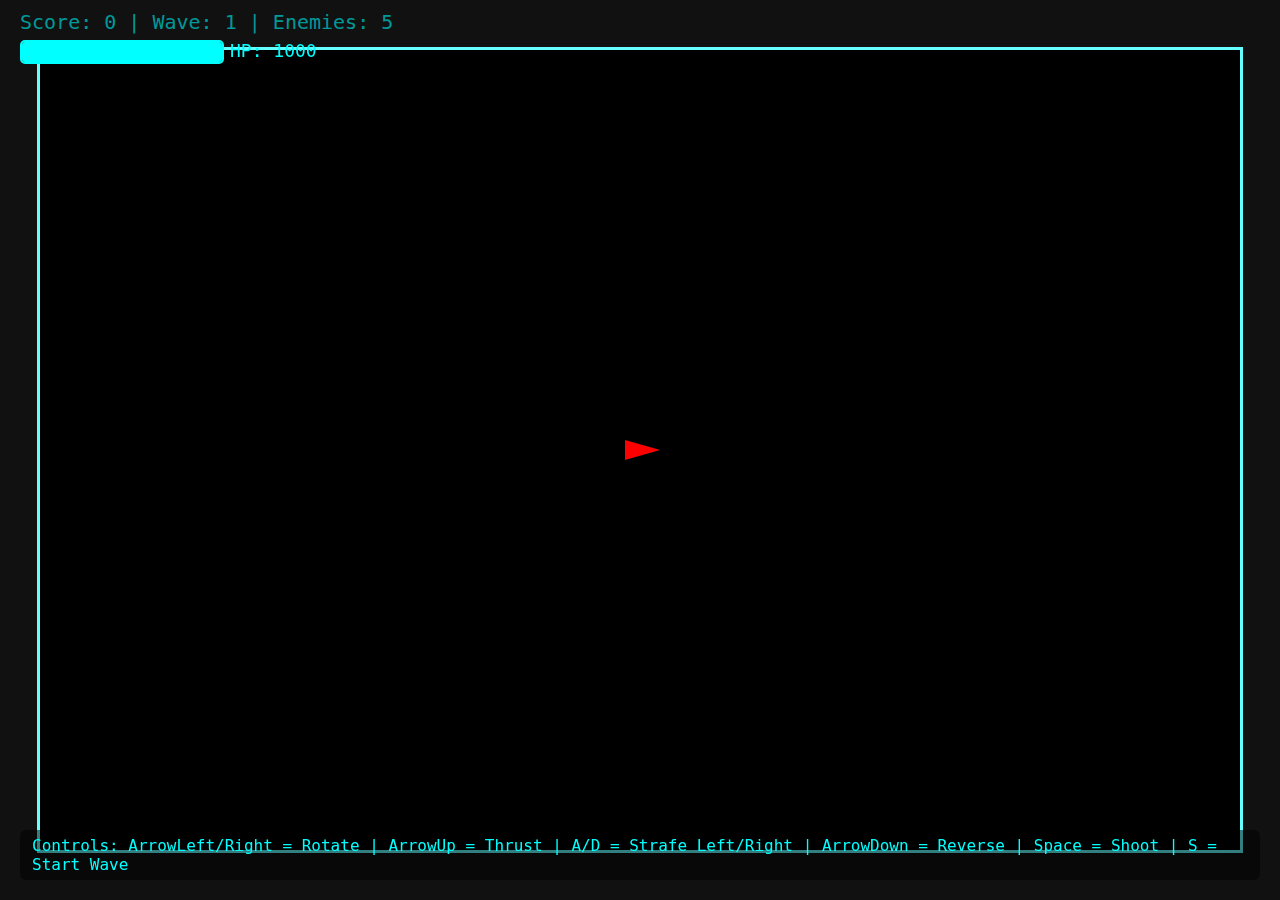
<file: index.html>
<!DOCTYPE html>
<html lang="en">
<head>
  <meta charset="UTF-8" />
  <title>Astroid Blues</title>
  <link rel="stylesheet" href="css/style.css">
</head>
<body>
<div id="hud">Score: 0 | Wave: 1 | Enemies: 5</div>

<div id="healthBarContainer">
  <div id="healthBarFill"></div>
</div>
<div id="healthText" style="
  position: absolute;
  top: 40px; left: 230px;
  color: #00ffff;
  font-family: monospace;
  font-size: 18px;
  user-select: none;
">HP: 1000</div>

<div id="controls" style="
  position: absolute;
  bottom: 20px;
  left: 20px;
  color: #00ffff;
  font-family: monospace;
  font-size: 16px;
  user-select: none;
  background: rgba(0,0,0,0.5);
  padding: 6px 12px;
  border-radius: 6px;
  max-width: 95vw;
">
  Controls: ArrowLeft/Right = Rotate | ArrowUp = Thrust | A/D = Strafe Left/Right | ArrowDown = Reverse | Space = Shoot | S = Start Wave
</div>

<div id="waveScreen">
  <div id="waveMessage">Wave 1 Complete!</div>
  <div id="enemyCount"></div>
  <span>Press "S" to start next wave</span>
</div>

<canvas id="gameCanvas" width="1200" height="800"></canvas>

<script src="js/index.js"></script>
</body>
</html>
</file>
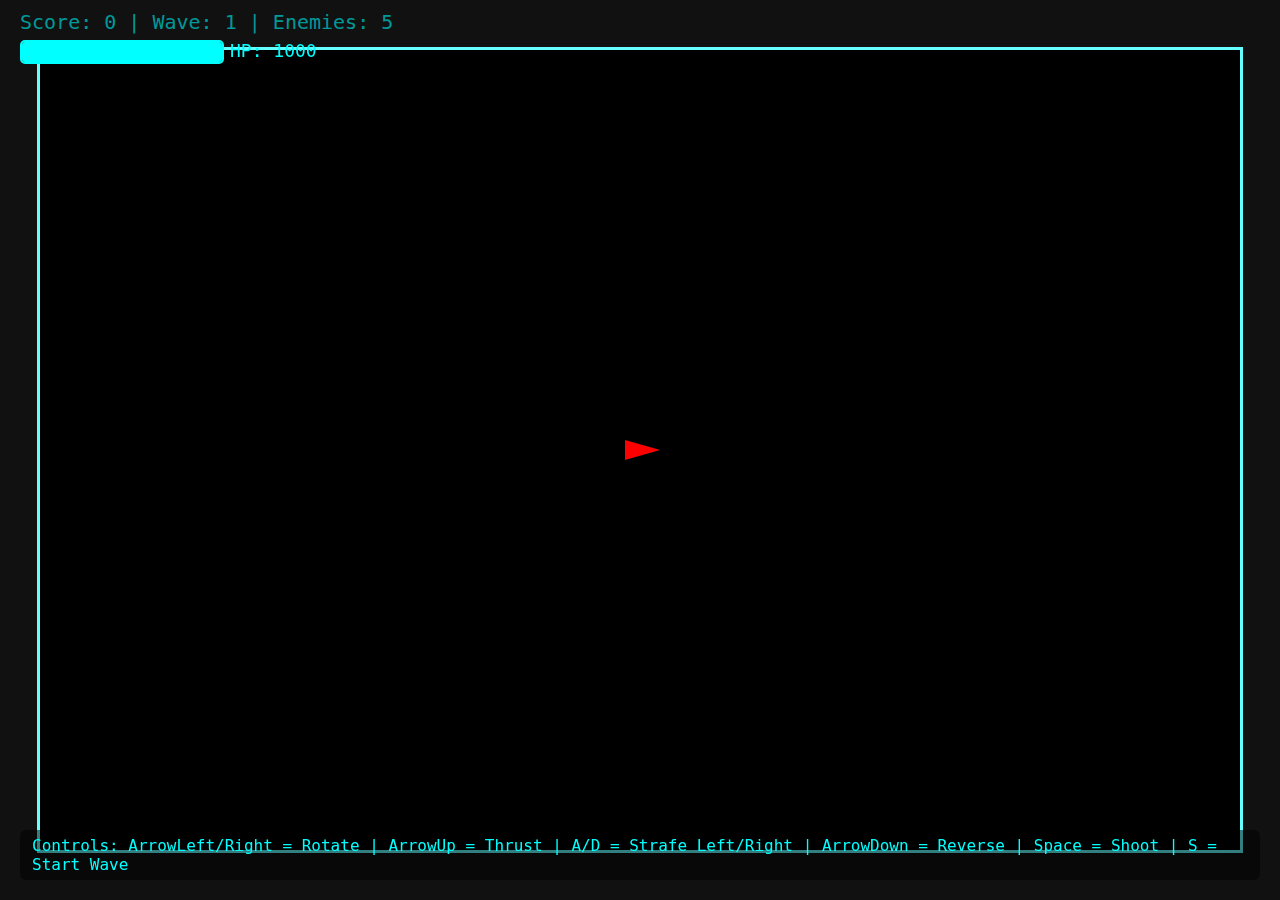
<file: OLDasteroidBlues.html>
<!DOCTYPE html>
<html lang="en">
<head>
  <meta charset="UTF-8" />
  <title>Astroid Blues</title>
  <style>
html, body {
  height: 100%;
  margin: 0;
}

body {
  display: flex;
  justify-content: center;  /* horizontal centering */
  align-items: center;      /* vertical centering */
  background: #111;         /* optional, for contrast */
  height: 100vh;            /* full viewport height */
  overflow: hidden;
}

canvas {
  background: #000;
  border: 3px solid #66ffff;
  display: block;
}

    #hud {
      position: absolute;
      top: 10px; left: 20px;
      color: #009999;
      font-family: monospace;
      font-size: 20px;
      user-select: none;
    }
    #waveScreen {
      position: absolute;
      top: 0; left: 0; width: 100vw; height: 100vh;
      background: rgba(0,0,0,0.9);
      color: #00ffff;
      font-family: monospace;
      font-size: 40px;
      display: flex;
      flex-direction: column;
      justify-content: center;
      align-items: center;
      user-select: none;
      z-index: 10;
      visibility: hidden;
    }
    #waveScreen span {
      font-size: 18px;
      margin-top: 20px;
      color: #66ffff;
    }
    /* Health bar container */
    #healthBarContainer {
      position: absolute;
      top: 40px; left: 20px;
      width: 200px;
      height: 20px;
      border: 2px solid #00ffff;
      border-radius: 5px;
      background: #222;
      user-select: none;
    }
    /* Health bar fill */
    #healthBarFill {
      height: 100%;
      background: #00ffff;
      width: 100%;
      border-radius: 3px;
      transition: width 0.2s ease;
    }
  </style>
</head>
<body>
<div id="hud">Score: 0 | Wave: 1 | Enemies: 5</div>

<div id="healthBarContainer">
  <div id="healthBarFill"></div>
</div>
<div id="healthText" style="
  position: absolute;
  top: 40px; left: 230px;
  color: #00ffff;
  font-family: monospace;
  font-size: 18px;
  user-select: none;
">HP: 1000</div>

<div id="controls" style="
  position: absolute;
  bottom: 20px;
  left: 20px;
  color: #00ffff;
  font-family: monospace;
  font-size: 16px;
  user-select: none;
  background: rgba(0,0,0,0.5);
  padding: 6px 12px;
  border-radius: 6px;
  max-width: 95vw;
">
  Controls: ArrowLeft/Right = Rotate | ArrowUp = Thrust | A/D = Strafe Left/Right | ArrowDown = Reverse | Space = Shoot | S = Start Wave
</div>

<div id="waveScreen">
  <div id="waveMessage">Wave 1 Complete!</div>
  <div id="enemyCount"></div>
  <span>Press "S" to start next wave</span>
</div>

<canvas id="gameCanvas" width="1200" height="800"></canvas>

<script>
const canvas = document.getElementById("gameCanvas");
const ctx = canvas.getContext("2d");
const hud = document.getElementById("hud");
const waveScreen = document.getElementById("waveScreen");
const waveMessage = document.getElementById("waveMessage");
const enemyCount = document.getElementById("enemyCount");
const healthBarFill = document.getElementById("healthBarFill");
const healthText = document.getElementById("healthText");

let keys = {};
document.addEventListener("keydown", e => keys[e.code] = true);
document.addEventListener("keyup", e => keys[e.code] = false);

const MAX_HP = 1000;

const player = {
  x: 600, y: 400,
  angle: 0, vx: 0, vy: 0,
  radius: 15,
  color: "red",
  canShoot: true,
  cooldown: 300,
  canReverse: true,
  reverseCooldown: 5000,
  bigLaserActive: false,
  hp: MAX_HP,
};

let bullets = [];
let enemyBullets = [];
let enemies = [];
let debris = [];
let powerUps = [];
let score = 0;

const trackingRadius = 250;

function shootBullet(source, isEnemy = false) {
  const angle = source.angle !== undefined ? source.angle : Math.atan2(player.y - source.y, player.x - source.x);
  const isBig = !isEnemy && player.bigLaserActive;
  const bullet = {
    x: source.x,
    y: source.y,
    angle: angle,
    speed: isEnemy ? 3 : 6,
    radius: isBig ? 8 : 4,
    color: isEnemy ? "#ff4444" : (isBig ? "#ffff00" : "#ffff66"),
    isEnemy
  };
  (isEnemy ? enemyBullets : bullets).push(bullet);
}

function spawnEnemy() {
  const side = Math.floor(Math.random() * 4);
  const pos = [
    { x: Math.random() * canvas.width, y: -30 },
    { x: Math.random() * canvas.width, y: canvas.height + 30 },
    { x: -30, y: Math.random() * canvas.height },
    { x: canvas.width + 30, y: Math.random() * canvas.height }
  ][side];
  enemies.push({
    ...pos,
    radius: 15,
    angle: 0,
    speed: 1 + Math.random(),
    color: "steelblue",
    shootCooldown: 1000 + Math.random() * 1000,
    randomAngle: Math.random() * Math.PI * 2,
    opacity: 0
  });
}

function spawnDebris() {
  debris.push({
    x: Math.random() * canvas.width,
    y: Math.random() * canvas.height,
    vx: (Math.random() - 0.5) * 1.5,
    vy: (Math.random() - 0.5) * 1.5,
    size: 20 + Math.random() * 30,
    color: "#aa44ff",
    opacity: 0,               // start transparent
    state: "fadingIn",        // lifecycle: fadingIn → visible → fadingOut
    lifeTimer: 0              // tracks time alive
  });
}
function spawnPowerUp(type = "bigLaser") {
  const colors = {
    bigLaser: "#44ff44",
    shield: "#4488ff",
    speedBoost: "#ffaa00",
  };
  
  powerUps.push({
    x: Math.random() * canvas.width,
    y: Math.random() * canvas.height,
    radius: 12,
    color: colors[type] || "#44ff44",
    type,
    lifeTimer: 0,
    lifeSpan: 10000,
  });
}


setInterval(spawnDebris, 4000);
setInterval(spawnPowerUp, 10000);

function resetGame() {
  player.x = canvas.width / 2;
  player.y = canvas.height / 2;
  player.angle = 0;
  player.vx = 0;
  player.vy = 0;
  player.canShoot = true;
  player.canReverse = true;
  player.bigLaserActive = false;
  player.hp = MAX_HP;

  bullets = [];
  enemyBullets = [];
  enemies = [];
  debris = [];
  powerUps = [];

  score = 0;
  wave = 1;
  maxEnemiesThisWave = 5;
  enemiesSpawnedThisWave = 0;
  enemiesKilledThisWave = 0;
  waveInProgress = true;
  gamePausedForWave = false;
  spawnTimer = 0;
  waveDelayTimer = 0;

  waveScreen.style.visibility = "hidden";
  hud.style.visibility = "visible";
  updateHUD();
  updateHealthDisplay();
}

let wave = 1;
let maxEnemiesThisWave = 5;
let enemiesSpawnedThisWave = 0;
let enemiesKilledThisWave = 0;
let waveInProgress = true;
let gamePausedForWave = false;
let spawnTimer = 0;
const spawnInterval = 1500;
let waveDelayTimer = 0;
const waveDelayDuration = 2000; // 2 seconds between waves

function updateHUD() {
  const enemiesLeft = maxEnemiesThisWave - enemiesKilledThisWave;
  hud.textContent = `Score: ${score} | Wave: ${wave} | Enemies: ${enemiesLeft > 0 ? enemiesLeft : 0}`;
}

function updateHealthDisplay() {
  const hpPercent = Math.max(player.hp, 0) / MAX_HP * 100;
  healthBarFill.style.width = hpPercent + "%";
  healthText.textContent = `HP: ${Math.max(player.hp, 0)}`;
}

function pauseForWave() {
  waveScreen.style.visibility = "visible";
  hud.style.visibility = "hidden";
  waveMessage.textContent = `Wave ${wave} Complete!`;
  enemyCount.textContent = `Total Enemies: ${maxEnemiesThisWave}`;
  gamePausedForWave = true;
  waveInProgress = false;
}

function startNextWave() {
  wave++;
  maxEnemiesThisWave = Math.ceil(maxEnemiesThisWave * 1.2);
  enemiesSpawnedThisWave = 0;
  enemiesKilledThisWave = 0;
  waveInProgress = true;
  gamePausedForWave = false;
  spawnTimer = 0;
  waveDelayTimer = 0;
  waveScreen.style.visibility = "hidden";
  hud.style.visibility = "visible";
  updateHUD();
}

function update(deltaTime) {
  if (gamePausedForWave) {
    // Wait for player to press 'S' to start next wave
    if (keys["KeyS"]) {
      startNextWave();
      keys["KeyS"] = false; // consume the keypress
    }
    return;
  }

  // Player controls
  if (keys["ArrowLeft"]) player.angle -= 0.05;
  if (keys["ArrowRight"]) player.angle += 0.05;
  if (keys["KeyA"]) {
    player.vx += Math.cos(player.angle - Math.PI / 2) * 0.1;
    player.vy += Math.sin(player.angle - Math.PI / 2) * 0.1;
  }
  if (keys["KeyD"]) {
    player.vx += Math.cos(player.angle + Math.PI / 2) * 0.1;
    player.vy += Math.sin(player.angle + Math.PI / 2) * 0.1;
  }
  if (keys["ArrowUp"]) {
    player.vx += Math.cos(player.angle) * 0.1;
    player.vy += Math.sin(player.angle) * 0.1;
  }
  if (keys["ArrowDown"]) {
    player.vx += Math.cos(player.angle) * -0.1;
    player.vy += Math.sin(player.angle) * -0.1;
  }
  player.vx *= 0.98;
  player.vy *= 0.98;
  player.x += player.vx;
  player.y += player.vy;

  player.x = (player.x + canvas.width) % canvas.width;
  player.y = (player.y + canvas.height) % canvas.height;

  if (keys["Space"] && player.canShoot) {
    shootBullet(player);
    player.canShoot = false;
    setTimeout(() => player.canShoot = true, player.cooldown);
  }

  bullets.forEach(b => {
    b.x += Math.cos(b.angle) * b.speed;
    b.y += Math.sin(b.angle) * b.speed;
  });

  enemyBullets.forEach(b => {
    b.x += Math.cos(b.angle) * b.speed;
    b.y += Math.sin(b.angle) * b.speed;
  });

  bullets = bullets.filter(b => b.x > 0 && b.x < canvas.width && b.y > 0 && b.y < canvas.height);
  enemyBullets = enemyBullets.filter(b => b.x > 0 && b.x < canvas.width && b.y > 0 && b.y < canvas.height);

  // Enemy update & AI
  for (let e of enemies) {
    if (e.opacity < 1) {
      e.opacity += 0.01 * (deltaTime / 16.67);
      if (e.opacity > 1) e.opacity = 1;
    }

    const dx = player.x - e.x;
    const dy = player.y - e.y;
    const dist = Math.hypot(dx, dy);

    if (e.opacity === 1) {
      if (dist < trackingRadius) {
        const angleToPlayer = Math.atan2(dy, dx);
        let diff = angleToPlayer - e.angle;
        diff = ((diff + Math.PI) % (2 * Math.PI)) - Math.PI;

        if (Math.abs(diff) < Math.PI / 2) { // player in front
          e.angle = angleToPlayer;
          e.x += Math.cos(e.angle) * e.speed;
          e.y += Math.sin(e.angle) * e.speed;
        } else {
          if (!e.randomAngle || Math.random() < 0.01) {
            e.randomAngle = Math.random() * Math.PI * 2;
          }
          e.angle = e.randomAngle;
          e.x += Math.cos(e.randomAngle) * (e.speed * 0.3);
          e.y += Math.sin(e.randomAngle) * (e.speed * 0.3);
        }

        e.shootCooldown -= deltaTime;
        if (e.shootCooldown <= 0) {
          shootBullet(e, true);
          e.shootCooldown = 1000 + Math.random() * 1000;
        }
      } else {
        if (!e.randomAngle || Math.random() < 0.01) {
          e.randomAngle = Math.random() * Math.PI * 2;
        }
        e.angle = e.randomAngle;
        e.x += Math.cos(e.randomAngle) * (e.speed * 0.3);
        e.y += Math.sin(e.randomAngle) * (e.speed * 0.3);
      }
    }

    e.x = (e.x + canvas.width) % canvas.width;
    e.y = (e.y + canvas.height) % canvas.height;
  }

  // Debris (asteroid) update
  for (let i = debris.length - 1; i >= 0; i--) {
    const d = debris[i];
    d.x += d.vx;
    d.y += d.vy;
    d.x = (d.x + canvas.width) % canvas.width;
    d.y = (d.y + canvas.height) % canvas.height;

    if (d.state === "fadingIn") {
      d.opacity += 0.01;
      if (d.opacity >= 1) {
        d.opacity = 1;
        d.state = "visible";
        d.lifeTimer = 0;
      }
    } else if (d.state === "visible") {
      d.lifeTimer += deltaTime;
      if (d.lifeTimer > 6000) { // 6 seconds of life
        d.state = "fadingOut";
      }
    } else if (d.state === "fadingOut") {
      d.opacity -= 0.01;
      if (d.opacity <= 0) {
        debris.splice(i, 1);
        continue;
      }
    }

    // Collision with player: reduce HP by 5 and remove asteroid
    if (d.state === "visible" && Math.hypot(d.x - player.x, d.y - player.y) < player.radius + d.size / 2) {
      player.hp -= 5;
      debris.splice(i, 1);
      updateHealthDisplay();
      if (player.hp <= 0) {
        resetGame();
        return;
      }
    }
  }

  // Bullet collisions with enemies (each hit deals 10 damage)
  for (let i = enemies.length - 1; i >= 0; i--) {
    let enemy = enemies[i];
    if (enemy.opacity < 1) continue;

    for (let j = bullets.length - 1; j >= 0; j--) {
      let bullet = bullets[j];
      if (Math.hypot(bullet.x - enemy.x, bullet.y - enemy.y) < enemy.radius + bullet.radius) {
        // Enemy HP system could be added, but original code removes on hit,
        // so simulate instant kill with 10 HP per hit
        enemies.splice(i, 1);
        bullets.splice(j, 1);
        score += 10;
        enemiesKilledThisWave++;
        updateHUD();
        break;
      }
    }
  }

  // Bullet collisions with debris (splitting behavior)
  for (let i = debris.length - 1; i >= 0; i--) {
    const d = debris[i];
    if (d.state !== "visible") continue;

    for (let j = bullets.length - 1; j >= 0; j--) {
      const b = bullets[j];
      const dx = b.x - d.x;
      const dy = b.y - d.y;
      const dist = Math.hypot(dx, dy);
      if (dist < d.size / 2 + b.radius) {
        if (d.size > 20) {
          const angle = Math.atan2(dy, dx);
          const size = d.size / 2;

          for (let offset of [-1, 1]) {
            debris.push({
              x: d.x + Math.cos(angle + offset * Math.PI / 2) * 10,
              y: d.y + Math.sin(angle + offset * Math.PI / 2) * 10,
              vx: Math.cos(angle + offset * Math.PI / 2) * 1.5,
              vy: Math.sin(angle + offset * Math.PI / 2) * 1.5,
              size: size,
              color: d.color,
              opacity: 1,
              state: "visible",
              lifeTimer: 0
            });
          }
        }

        debris.splice(i, 1);
        bullets.splice(j, 1);
        break;
      }
    }
  }

  // Bullet collisions with player (enemy bullets deal 10 damage)
  for (let i = enemyBullets.length - 1; i >= 0; i--) {
    let b = enemyBullets[i];
    if (Math.hypot(b.x - player.x, b.y - player.y) < player.radius + b.radius) {
      player.hp -= 10;
      enemyBullets.splice(i, 1);
      updateHealthDisplay();
      if (player.hp <= 0) {
        resetGame();
        return;
      }
    }
  }

  // Enemy collision with enemy destroys both
  for (let i = 0; i < enemies.length; i++) {
    for (let j = i + 1; j < enemies.length; j++) {
      const e1 = enemies[i];
      const e2 = enemies[j];
      if (Math.hypot(e1.x - e2.x, e1.y - e2.y) < e1.radius + e2.radius) {
        enemies.splice(j, 1);
        enemies.splice(i, 1);
        score += 20;
        enemiesKilledThisWave += 2;
        updateHUD();
        break;
      }
    }
  }

  // Power-ups collection
  for (let i = powerUps.length - 1; i >= 0; i--) {
  const p = powerUps[i];
  
  // Increase lifetime
  p.lifeTimer += deltaTime;

  // Remove if lifespan exceeded
  if (p.lifeTimer >= p.lifeSpan) {
    powerUps.splice(i, 1);
    continue;
  }

  // Check player collision for collection (keep your existing code)
  if (Math.hypot(p.x - player.x, p.y - player.y) < player.radius + p.radius) {
    // Power-up effect based on type
    if (p.type === "bigLaser") {
      player.bigLaserActive = true;
      setTimeout(() => player.bigLaserActive = false, 5000);
    }

    // TODO: Add more power-up types here

    powerUps.splice(i, 1);
    score += 30;
    updateHUD();
  }
}


  // Spawn enemies while wave in progress
  if (waveInProgress) {
    spawnTimer += deltaTime;
    if (spawnTimer >= spawnInterval && enemiesSpawnedThisWave < maxEnemiesThisWave) {
      spawnEnemy();
      enemiesSpawnedThisWave++;
      spawnTimer = 0;
    }
  }

  // Wave end condition
  if (waveInProgress && enemies.length === 0 && enemiesSpawnedThisWave >= maxEnemiesThisWave) {
    waveInProgress = false;
    pauseForWave();
  }
}

function drawPlayer() {
  ctx.save();
  ctx.translate(player.x, player.y);
  ctx.rotate(player.angle);
  ctx.fillStyle = player.color;
  ctx.beginPath();
  ctx.moveTo(20, 0);
  ctx.lineTo(-15, 10);
  ctx.lineTo(-15, -10);
  ctx.closePath();
  ctx.fill();
  ctx.restore();
}

function drawEnemies() {
  for (let e of enemies) {
    ctx.save();
    ctx.globalAlpha = e.opacity;
    ctx.translate(e.x, e.y);
    ctx.rotate(e.angle);
    ctx.fillStyle = e.color;
    ctx.beginPath();
    // Draw triangle pointing to the right (front)
    ctx.moveTo(15, 0);
    ctx.lineTo(-10, 8);
    ctx.lineTo(-10, -8);
    ctx.closePath();
    ctx.fill();
    ctx.restore();
  }
}

function drawBullets() {
  for (let b of bullets) {
    ctx.fillStyle = b.color;
    ctx.beginPath();
    ctx.arc(b.x, b.y, b.radius, 0, Math.PI * 2);
    ctx.fill();
  }
  for (let b of enemyBullets) {
    ctx.fillStyle = b.color;
    ctx.beginPath();
    ctx.arc(b.x, b.y, b.radius, 0, Math.PI * 2);
    ctx.fill();
  }
}

function drawDebris() {
  for (let d of debris) {
    ctx.globalAlpha = d.opacity;
    ctx.fillStyle = d.color;
    ctx.fillRect(d.x - d.size / 2, d.y - d.size / 2, d.size, d.size);
  }
  ctx.globalAlpha = 1; // Reset alpha
}
function drawPowerUps() {
  for (let p of powerUps) {
    const remaining = p.lifeSpan - p.lifeTimer;
    let alpha = 1;

    if (remaining < 3000) { // fade out during last 3 seconds
      alpha = remaining / 3000;
    }

    ctx.globalAlpha = alpha;
    ctx.fillStyle = p.color;
    ctx.beginPath();
    ctx.arc(p.x, p.y, p.radius, 0, Math.PI * 2);
    ctx.fill();
  }
  ctx.globalAlpha = 1; // reset alpha after drawing all
}

let lastTime = 0;
function gameLoop(timestamp = 0) {
  const deltaTime = timestamp - lastTime;
  lastTime = timestamp;

  update(deltaTime);

  ctx.clearRect(0, 0, canvas.width, canvas.height);
  drawDebris();
  drawPowerUps();
  drawEnemies();
  drawBullets();
  drawPlayer();

  requestAnimationFrame(gameLoop);
}

resetGame();
requestAnimationFrame(gameLoop);
</script>
</body>
</html>
</file>
<file: css/style.css>
html, body {
    height: 100%;
    margin: 0;
  }
  
  body {
    display: flex;
    justify-content: center;  /* horizontal centering */
    align-items: center;      /* vertical centering */
    background: #111;         /* optional, for contrast */
    height: 100vh;            /* full viewport height */
    overflow: hidden;
  }
  
  canvas {
    background: #000;
    border: 3px solid #66ffff;
    display: block;
  }
  
      #hud {
        position: absolute;
        top: 10px; left: 20px;
        color: #009999;
        font-family: monospace;
        font-size: 20px;
        user-select: none;
      }
      #waveScreen {
        position: absolute;
        top: 0; left: 0; width: 100vw; height: 100vh;
        background: rgba(0,0,0,0.9);
        color: #00ffff;
        font-family: monospace;
        font-size: 40px;
        display: flex;
        flex-direction: column;
        justify-content: center;
        align-items: center;
        user-select: none;
        z-index: 10;
        visibility: hidden;
      }
      #waveScreen span {
        font-size: 18px;
        margin-top: 20px;
        color: #66ffff;
      }
      /* Health bar container */
      #healthBarContainer {
        position: absolute;
        top: 40px; left: 20px;
        width: 200px;
        height: 20px;
        border: 2px solid #00ffff;
        border-radius: 5px;
        background: #222;
        user-select: none;
      }
      /* Health bar fill */
      #healthBarFill {
        height: 100%;
        background: #00ffff;
        width: 100%;
        border-radius: 3px;
        transition: width 0.2s ease;
      }
</file>
